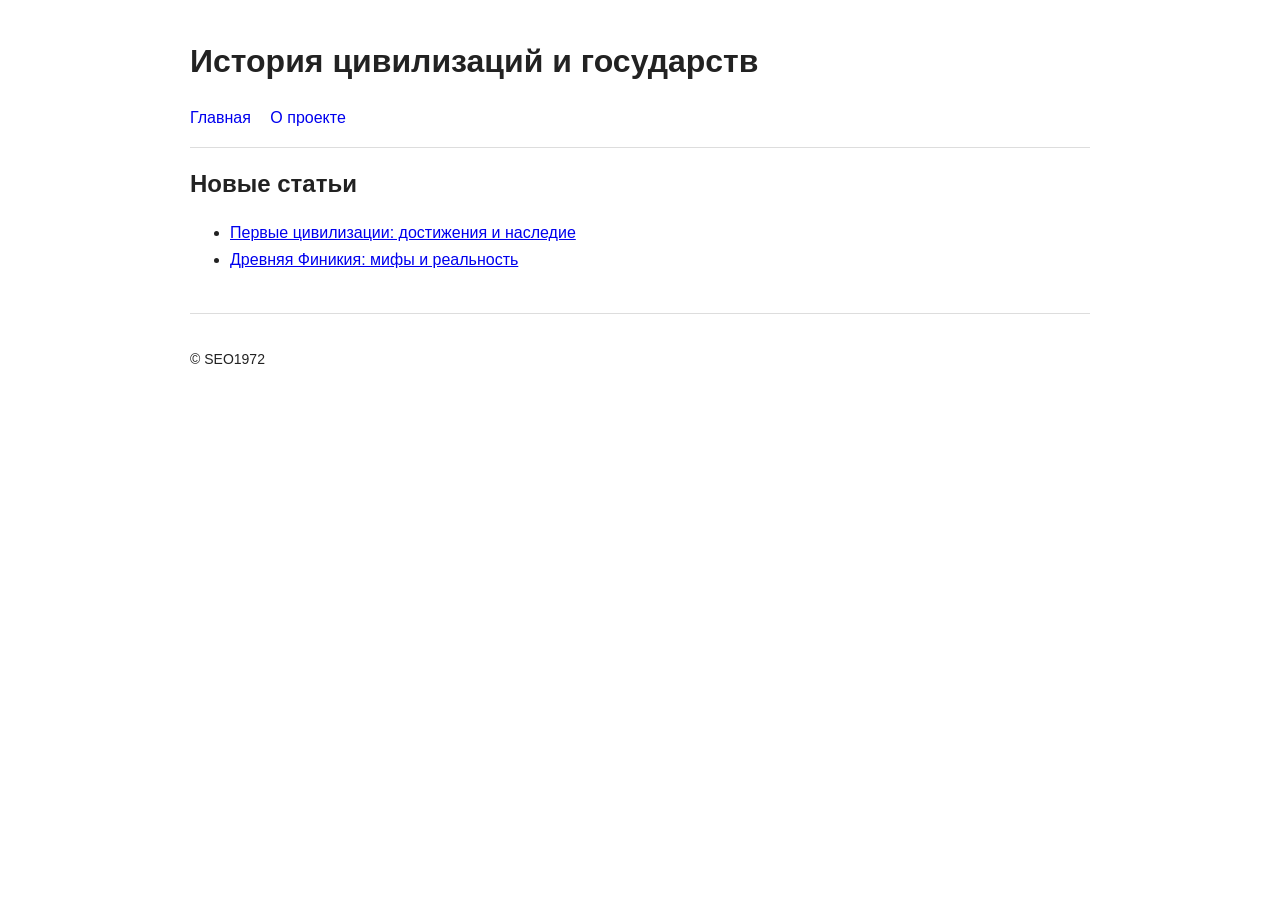
<file: index.html>
<!DOCTYPE html>
<html lang="ru">
<head>
<meta charset="UTF-8">
<meta name="viewport" content="width=device-width, initial-scale=1.0">

<title>История цивилизаций и государств | SEO1972</title>

<meta name="description"
content="История цивилизаций, древних государств, письменности, культуры и религии. Академические статьи по истории мира.">

<link rel="stylesheet" href="style.css">
</head>

<body>

<header>
<h1>История цивилизаций и государств</h1>

<nav>
<a href="index.html">Главная</a>
<a href="about.html">О проекте</a>
</nav>
</header>

<main>

<section>
<h2>Новые статьи</h2>

<ul>
<li>
<a href="articles/civilizations.html">
Первые цивилизации: достижения и наследие
</a>
</li>

<li>
<a href="articles/phoenicia.html">
Древняя Финикия: мифы и реальность
</a>
</li>
</ul>

</section>

</main>

<footer>
<p>© SEO1972</p>
</footer>

</body>
</html>
</file>
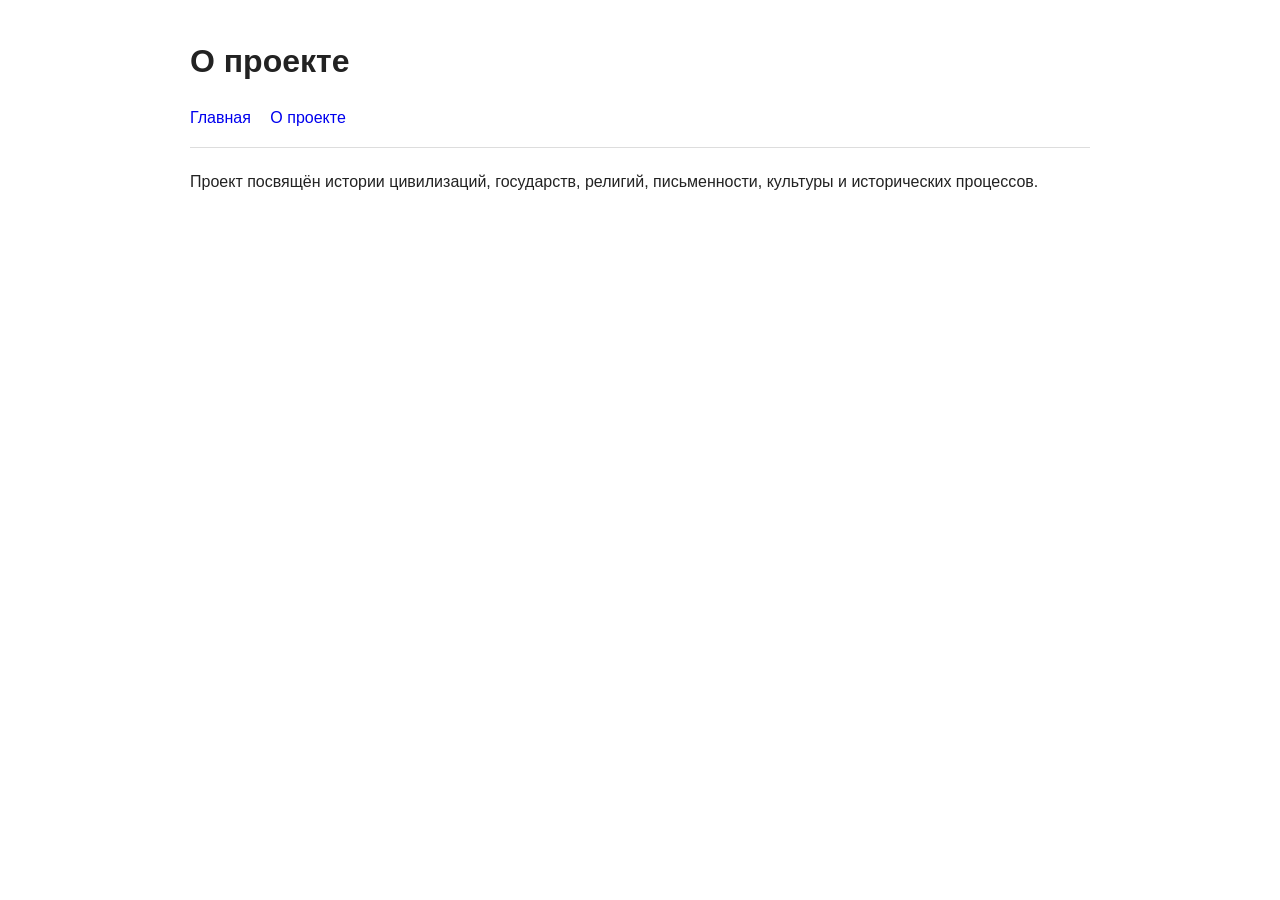
<file: about.html>
<!DOCTYPE html>
<html lang="ru">
<head>
<meta charset="UTF-8">
<meta name="viewport" content="width=device-width, initial-scale=1.0">

<title>О проекте | SEO1972</title>

<meta name="description"
content="О проекте, посвящённом истории цивилизаций, государств и культур.">

<link rel="stylesheet" href="style.css">
</head>

<body>

<header>
<h1>О проекте</h1>

<nav>
<a href="index.html">Главная</a>
<a href="about.html">О проекте</a>
</nav>
</header>

<main>

<p>
Проект посвящён истории цивилизаций,
государств, религий, письменности,
культуры и исторических процессов.
</p>

</main>

</body>
</html>
</file>
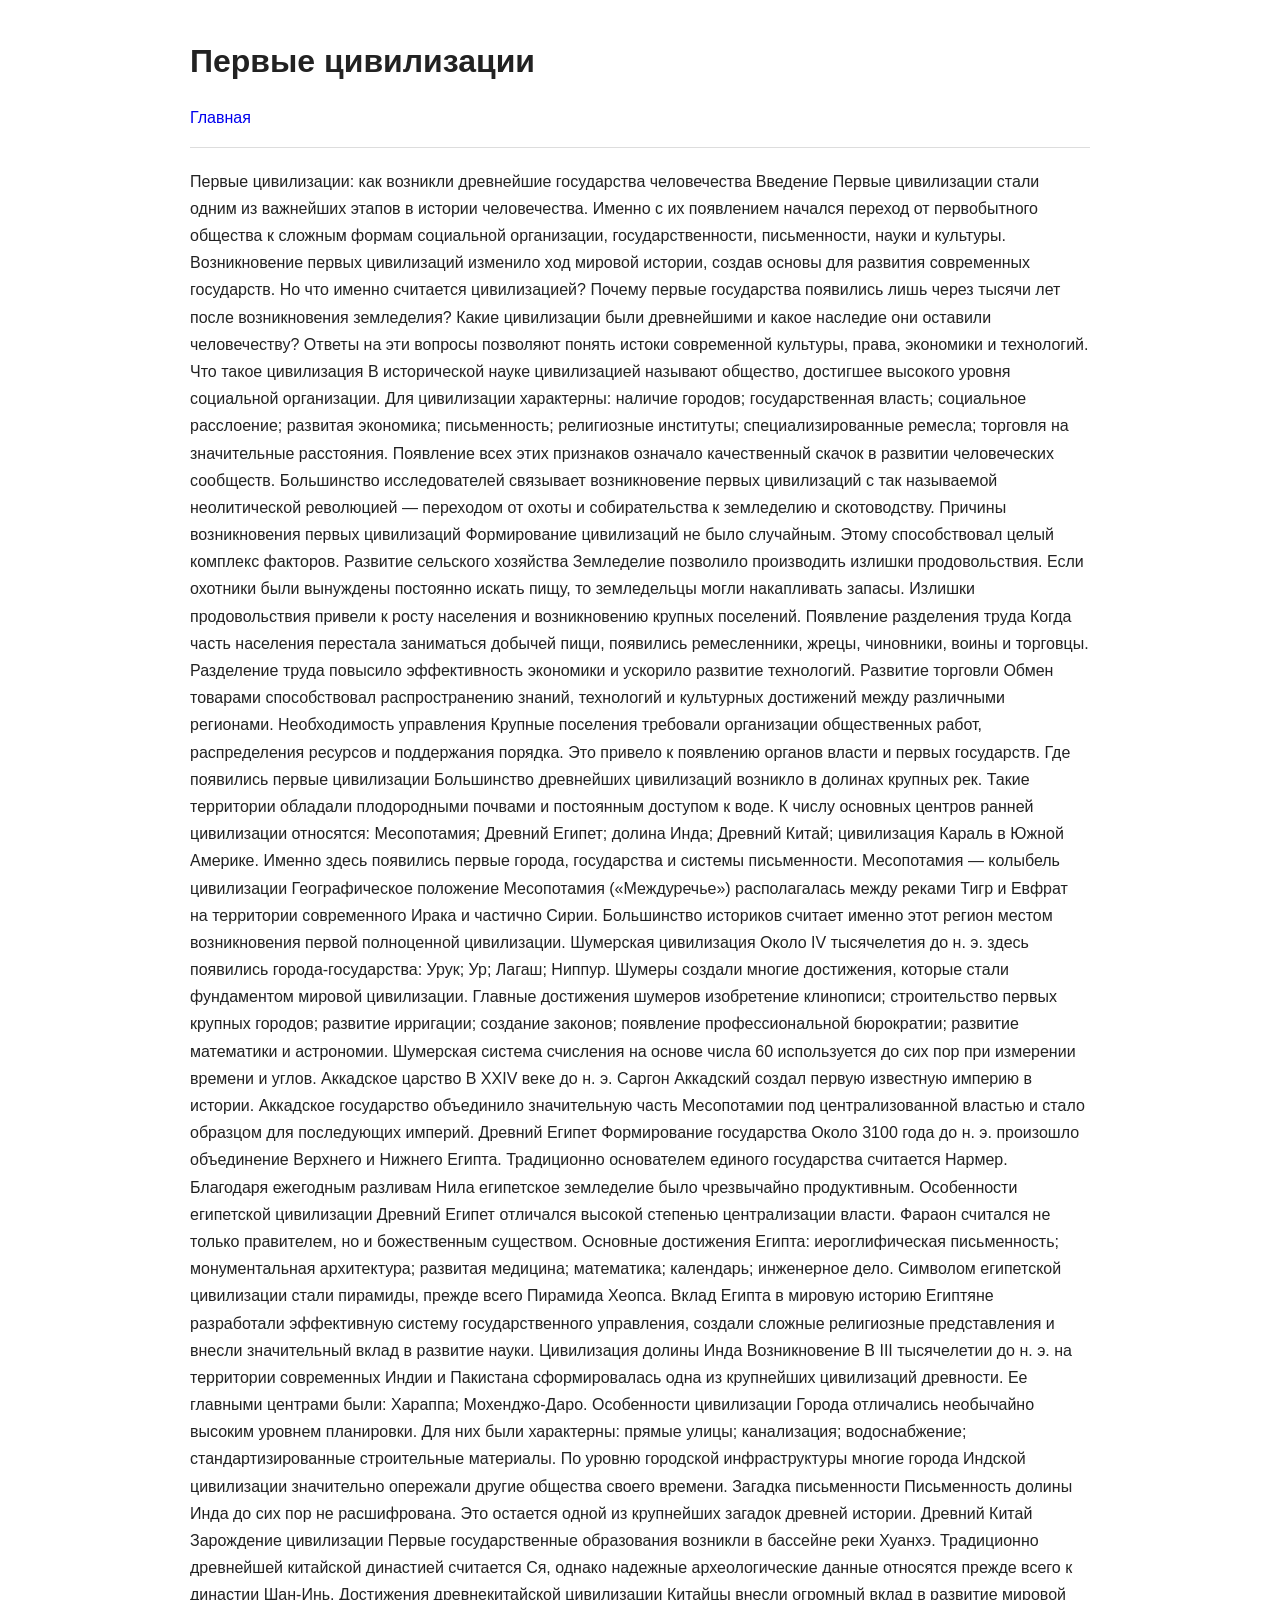
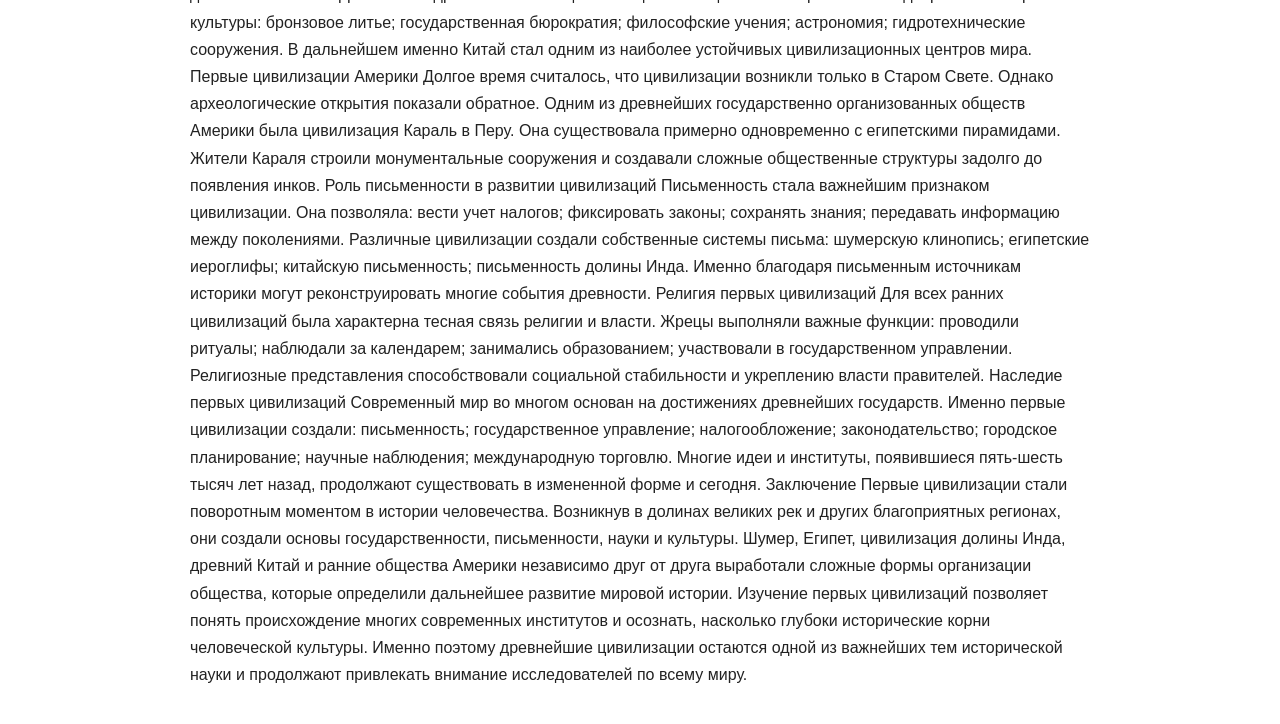
<file: civilizations.html>
<!DOCTYPE html>
<html lang="ru">
<head>
<meta charset="UTF-8">
<meta name="viewport" content="width=device-width, initial-scale=1.0">

<title>Первые цивилизации</title>

<meta name="description"
content="История, достижения и наследие первых цивилизации.">

<link rel="stylesheet" href="../style.css">
</head>

<body>

<header>
<h1>Первые цивилизации</h1>

<nav>
<a href="../index.html">Главная</a>
</nav>
</header>

<main>

<p>
Первые цивилизации: как возникли древнейшие государства человечества
Введение
Первые цивилизации стали одним из важнейших этапов в истории человечества. Именно с их появлением начался переход от первобытного общества к сложным формам социальной организации, государственности, письменности, науки и культуры. Возникновение первых цивилизаций изменило ход мировой истории, создав основы для развития современных государств.
Но что именно считается цивилизацией? Почему первые государства появились лишь через тысячи лет после возникновения земледелия? Какие цивилизации были древнейшими и какое наследие они оставили человечеству? Ответы на эти вопросы позволяют понять истоки современной культуры, права, экономики и технологий.
Что такое цивилизация
В исторической науке цивилизацией называют общество, достигшее высокого уровня социальной организации. Для цивилизации характерны:
наличие городов;
государственная власть;
социальное расслоение;
развитая экономика;
письменность;
религиозные институты;
специализированные ремесла;
торговля на значительные расстояния.
Появление всех этих признаков означало качественный скачок в развитии человеческих сообществ.
Большинство исследователей связывает возникновение первых цивилизаций с так называемой неолитической революцией — переходом от охоты и собирательства к земледелию и скотоводству.
Причины возникновения первых цивилизаций
Формирование цивилизаций не было случайным. Этому способствовал целый комплекс факторов.
Развитие сельского хозяйства
Земледелие позволило производить излишки продовольствия. Если охотники были вынуждены постоянно искать пищу, то земледельцы могли накапливать запасы.
Излишки продовольствия привели к росту населения и возникновению крупных поселений.
Появление разделения труда
Когда часть населения перестала заниматься добычей пищи, появились ремесленники, жрецы, чиновники, воины и торговцы.
Разделение труда повысило эффективность экономики и ускорило развитие технологий.
Развитие торговли
Обмен товарами способствовал распространению знаний, технологий и культурных достижений между различными регионами.
Необходимость управления
Крупные поселения требовали организации общественных работ, распределения ресурсов и поддержания порядка. Это привело к появлению органов власти и первых государств.
Где появились первые цивилизации
Большинство древнейших цивилизаций возникло в долинах крупных рек. Такие территории обладали плодородными почвами и постоянным доступом к воде.
К числу основных центров ранней цивилизации относятся:
Месопотамия;
Древний Египет;
долина Инда;
Древний Китай;
цивилизация Караль в Южной Америке.
Именно здесь появились первые города, государства и системы письменности.
Месопотамия — колыбель цивилизации
Географическое положение
Месопотамия («Междуречье») располагалась между реками Тигр и Евфрат на территории современного Ирака и частично Сирии.
Большинство историков считает именно этот регион местом возникновения первой полноценной цивилизации.
Шумерская цивилизация
Около IV тысячелетия до н. э. здесь появились города-государства:
Урук;
Ур;
Лагаш;
Ниппур.
Шумеры создали многие достижения, которые стали фундаментом мировой цивилизации.
Главные достижения шумеров
изобретение клинописи;
строительство первых крупных городов;
развитие ирригации;
создание законов;
появление профессиональной бюрократии;
развитие математики и астрономии.
Шумерская система счисления на основе числа 60 используется до сих пор при измерении времени и углов.
Аккадское царство
В XXIV веке до н. э. Саргон Аккадский создал первую известную империю в истории.
Аккадское государство объединило значительную часть Месопотамии под централизованной властью и стало образцом для последующих империй.
Древний Египет
Формирование государства
Около 3100 года до н. э. произошло объединение Верхнего и Нижнего Египта.
Традиционно основателем единого государства считается Нармер.
Благодаря ежегодным разливам Нила египетское земледелие было чрезвычайно продуктивным.
Особенности египетской цивилизации
Древний Египет отличался высокой степенью централизации власти.
Фараон считался не только правителем, но и божественным существом.
Основные достижения Египта:
иероглифическая письменность;
монументальная архитектура;
развитая медицина;
математика;
календарь;
инженерное дело.
Символом египетской цивилизации стали пирамиды, прежде всего Пирамида Хеопса.
Вклад Египта в мировую историю
Египтяне разработали эффективную систему государственного управления, создали сложные религиозные представления и внесли значительный вклад в развитие науки.
Цивилизация долины Инда
Возникновение
В III тысячелетии до н. э. на территории современных Индии и Пакистана сформировалась одна из крупнейших цивилизаций древности.
Ее главными центрами были:
Хараппа;
Мохенджо-Даро.
Особенности цивилизации
Города отличались необычайно высоким уровнем планировки.
Для них были характерны:
прямые улицы;
канализация;
водоснабжение;
стандартизированные строительные материалы.
По уровню городской инфраструктуры многие города Индской цивилизации значительно опережали другие общества своего времени.
Загадка письменности
Письменность долины Инда до сих пор не расшифрована. Это остается одной из крупнейших загадок древней истории.
Древний Китай
Зарождение цивилизации
Первые государственные образования возникли в бассейне реки Хуанхэ.
Традиционно древнейшей китайской династией считается Ся, однако надежные археологические данные относятся прежде всего к династии Шан-Инь.
Достижения древнекитайской цивилизации
Китайцы внесли огромный вклад в развитие мировой культуры:
бронзовое литье;
государственная бюрократия;
философские учения;
астрономия;
гидротехнические сооружения.
В дальнейшем именно Китай стал одним из наиболее устойчивых цивилизационных центров мира.
Первые цивилизации Америки
Долгое время считалось, что цивилизации возникли только в Старом Свете. Однако археологические открытия показали обратное.
Одним из древнейших государственно организованных обществ Америки была цивилизация Караль в Перу.
Она существовала примерно одновременно с египетскими пирамидами.
Жители Караля строили монументальные сооружения и создавали сложные общественные структуры задолго до появления инков.
Роль письменности в развитии цивилизаций
Письменность стала важнейшим признаком цивилизации.
Она позволяла:
вести учет налогов;
фиксировать законы;
сохранять знания;
передавать информацию между поколениями.
Различные цивилизации создали собственные системы письма:
шумерскую клинопись;
египетские иероглифы;
китайскую письменность;
письменность долины Инда.
Именно благодаря письменным источникам историки могут реконструировать многие события древности.
Религия первых цивилизаций
Для всех ранних цивилизаций была характерна тесная связь религии и власти.
Жрецы выполняли важные функции:
проводили ритуалы;
наблюдали за календарем;
занимались образованием;
участвовали в государственном управлении.
Религиозные представления способствовали социальной стабильности и укреплению власти правителей.
Наследие первых цивилизаций
Современный мир во многом основан на достижениях древнейших государств.
Именно первые цивилизации создали:
письменность;
государственное управление;
налогообложение;
законодательство;
городское планирование;
научные наблюдения;
международную торговлю.
Многие идеи и институты, появившиеся пять-шесть тысяч лет назад, продолжают существовать в измененной форме и сегодня.
Заключение
Первые цивилизации стали поворотным моментом в истории человечества. Возникнув в долинах великих рек и других благоприятных регионах, они создали основы государственности, письменности, науки и культуры. Шумер, Египет, цивилизация долины Инда, древний Китай и ранние общества Америки независимо друг от друга выработали сложные формы организации общества, которые определили дальнейшее развитие мировой истории.
Изучение первых цивилизаций позволяет понять происхождение многих современных институтов и осознать, насколько глубоки исторические корни человеческой культуры. Именно поэтому древнейшие цивилизации остаются одной из важнейших тем исторической науки и продолжают привлекать внимание исследователей по всему миру.
</p>

</main>

</body>
</html>
</file>
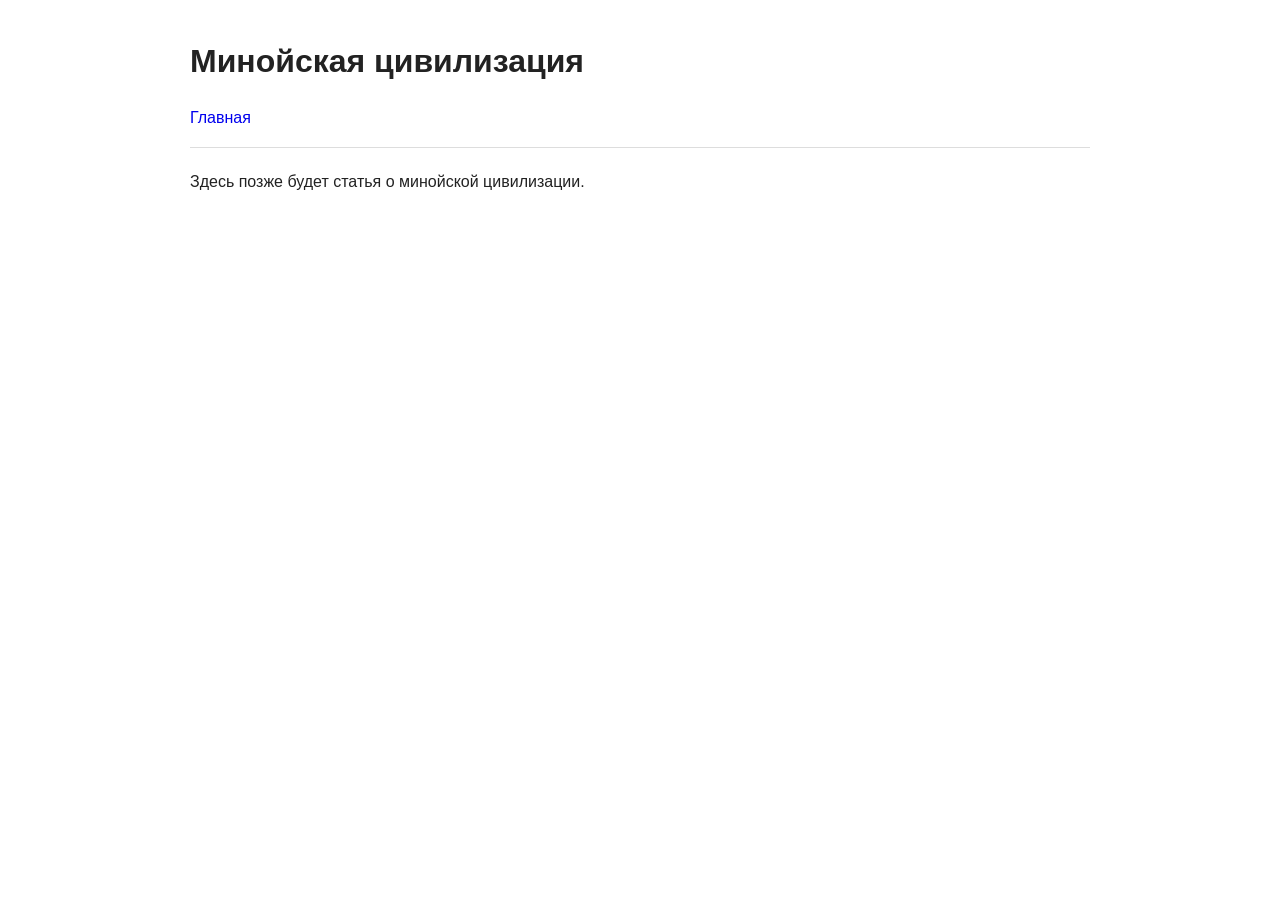
<file: minoan.html>
<!DOCTYPE html>
<html lang="ru">
<head>
<meta charset="UTF-8">
<meta name="viewport" content="width=device-width, initial-scale=1.0">

<title>Минойская цивилизация | SEO1972</title>

<meta name="description"
content="История, достижения и наследие минойской цивилизации.">

<link rel="stylesheet" href="../style.css">
</head>

<body>

<header>
<h1>Минойская цивилизация</h1>

<nav>
<a href="../index.html">Главная</a>
</nav>
</header>

<main>

<p>
Здесь позже будет статья о минойской цивилизации.
</p>

</main>

</body>
</html>
</file>
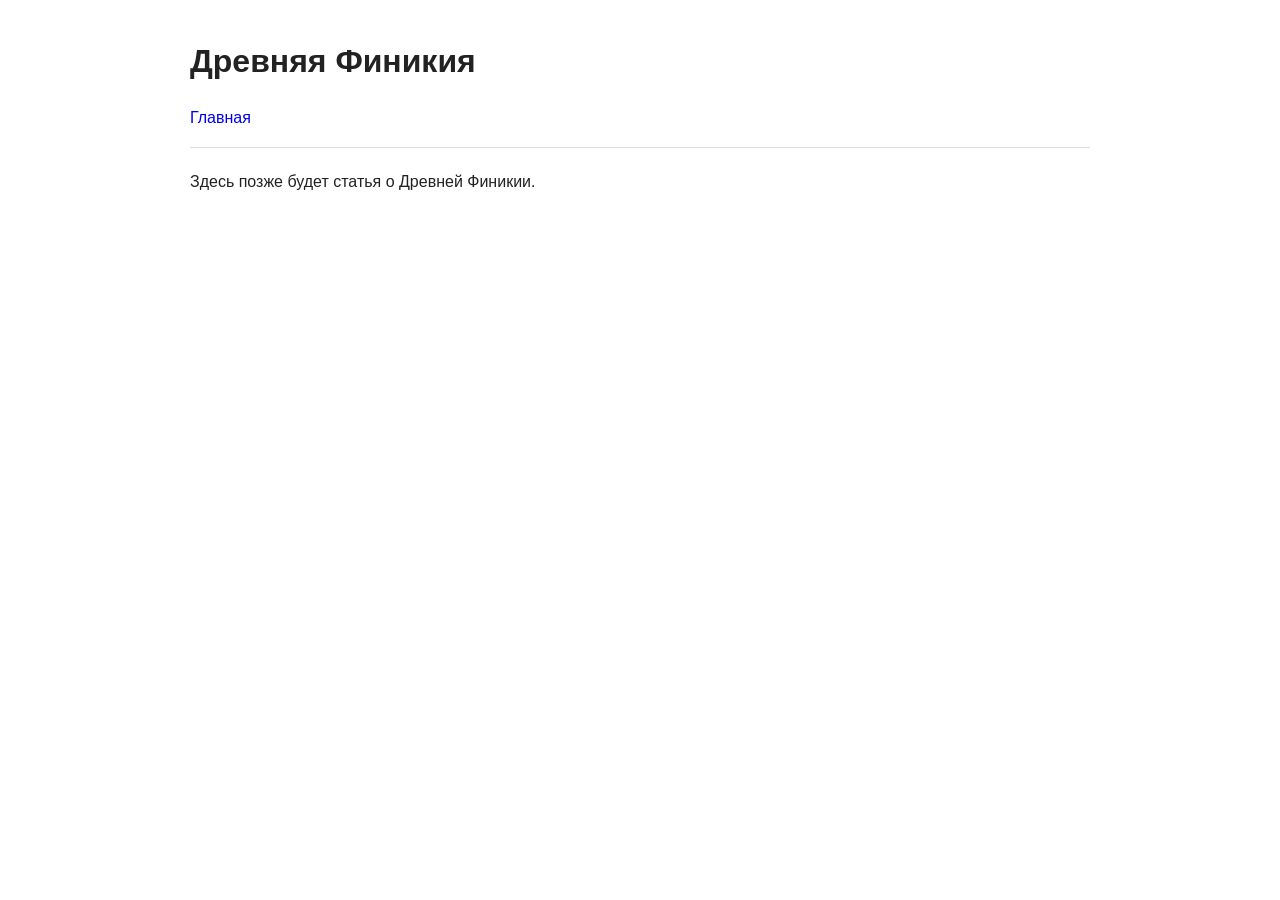
<file: phoenicia.html>
<!DOCTYPE html>
<html lang="ru">
<head>
<meta charset="UTF-8">
<meta name="viewport" content="width=device-width, initial-scale=1.0">

<title>Древняя Финикия | SEO1972</title>

<meta name="description"
content="История, мифы и реальность Древней Финикии.">

<link rel="stylesheet" href="../style.css">
</head>

<body>

<header>
<h1>Древняя Финикия</h1>

<nav>
<a href="../index.html">Главная</a>
</nav>
</header>

<main>

<p>
Здесь позже будет статья о Древней Финикии.
</p>

</main>

</body>
</html>
</file>
<file: style.css>
body{
font-family: Arial, sans-serif;
line-height:1.7;
max-width:900px;
margin:auto;
padding:20px;
background:#ffffff;
color:#222;
}

header{
border-bottom:1px solid #ddd;
padding-bottom:15px;
margin-bottom:20px;
}

nav a{
margin-right:15px;
text-decoration:none;
}

h1,h2,h3{
line-height:1.3;
}

footer{
margin-top:40px;
border-top:1px solid #ddd;
padding-top:20px;
font-size:14px;
}
</file>
